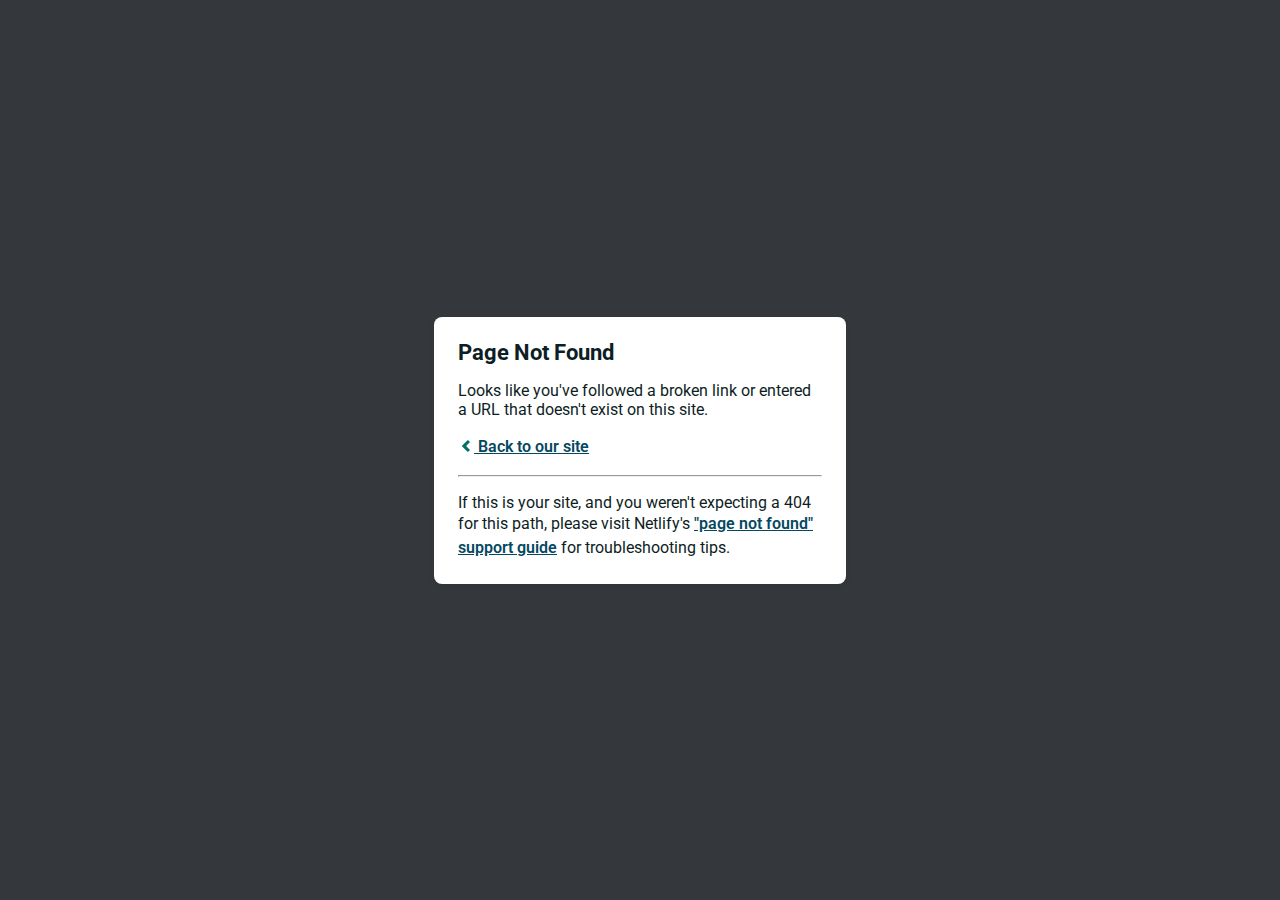
<file: css/plugins/owl.video.play.html>
<!DOCTYPE html>
<html>
  <head>
    <meta charset="utf-8">
    <meta name="viewport" content="width=device-width, initial-scale=1.0, maximum-scale=1.0, user-scalable=no">

    <title>Page Not Found</title>
    <link href='https://fonts.googleapis.com/css?family=Roboto:400,700&subset=latin,latin-ext' rel='stylesheet' type='text/css'>
    <style>
    body {
      font-family: -apple-system, BlinkMacSystemFont, "Segoe UI", Roboto, Helvetica, Arial, sans-serif, "Apple Color Emoji", "Segoe UI Emoji", "Segoe UI Symbol";
      background: rgb(52, 56, 60);
      color: white;
      overflow: hidden;
      margin: 0;
      padding: 0;
    }

    h1 {
      margin: 0;
      font-size: 22px;
      line-height: 24px;
    }

    .main {
      position: relative;
      display: flex;
      flex-direction: column;
      align-items: center;
      justify-content: center;
      height: 100vh;
      width: 100vw;
    }

    .card {
      position: relative;
      display: flex;
      flex-direction: column;
      width: 75%;
      max-width: 364px;
      padding: 24px;
      background: white;
      color: rgb(14, 30, 37);
      border-radius: 8px;
      box-shadow: 0 2px 4px 0 rgba(14, 30, 37, .16);
    }

    a {
      margin: 0;
      font-weight: 600;
      line-height: 24px;
      color: #054861;
    }

    a svg {
      position: relative;
      top: 2px;
    }

    a:hover,
    a:focus {
      text-decoration: none;
    }

    a:hover svg path{
      fill: #007067;
    }

    p:last-of-type {
      margin-bottom: 0;
    }

    </style>
  </head>
  <body>
    <div class="main">
      <div class="card">
        <div class="header">
          <h1>Page Not Found</h1>
        </div>
        <div class="body">
          <p>Looks like you've followed a broken link or entered a URL that doesn't exist on this site.</p>
          <p>
            <a id="back-link" href="/">
              <svg xmlns="http://www.w3.org/2000/svg" width="16" height="16" viewBox="0 0 16 16">
                <path fill="#007067" d="M11.9998836,4.09370803 L8.55809517,7.43294953 C8.23531459,7.74611298 8.23531459,8.25388736 8.55809517,8.56693769 L12,11.9062921 L9.84187871,14 L4.24208544,8.56693751 C3.91930485,8.25388719 3.91930485,7.74611281 4.24208544,7.43294936 L9.84199531,2 L11.9998836,4.09370803 Z"/>
              </svg>
              Back to our site
             </a>
          </p>
          <hr><p>If this is your site, and you weren't expecting a 404 for this path, please visit Netlify's <a href="https://answers.netlify.com/t/support-guide-i-ve-deployed-my-site-but-i-still-see-page-not-found/125?utm_source=404page&utm_campaign=community_tracking">"page not found" support guide</a> for troubleshooting tips.
          </p>
        </div>
      </div>
    </div>
    <script>
      (function() {
        if (document.referrer && document.location.host && document.referrer.match(new RegExp("^https?://" + document.location.host))) {
          document.getElementById("back-link").setAttribute("href", document.referrer);
        }
      })();
    </script>
  </body>
</html>
</file>
